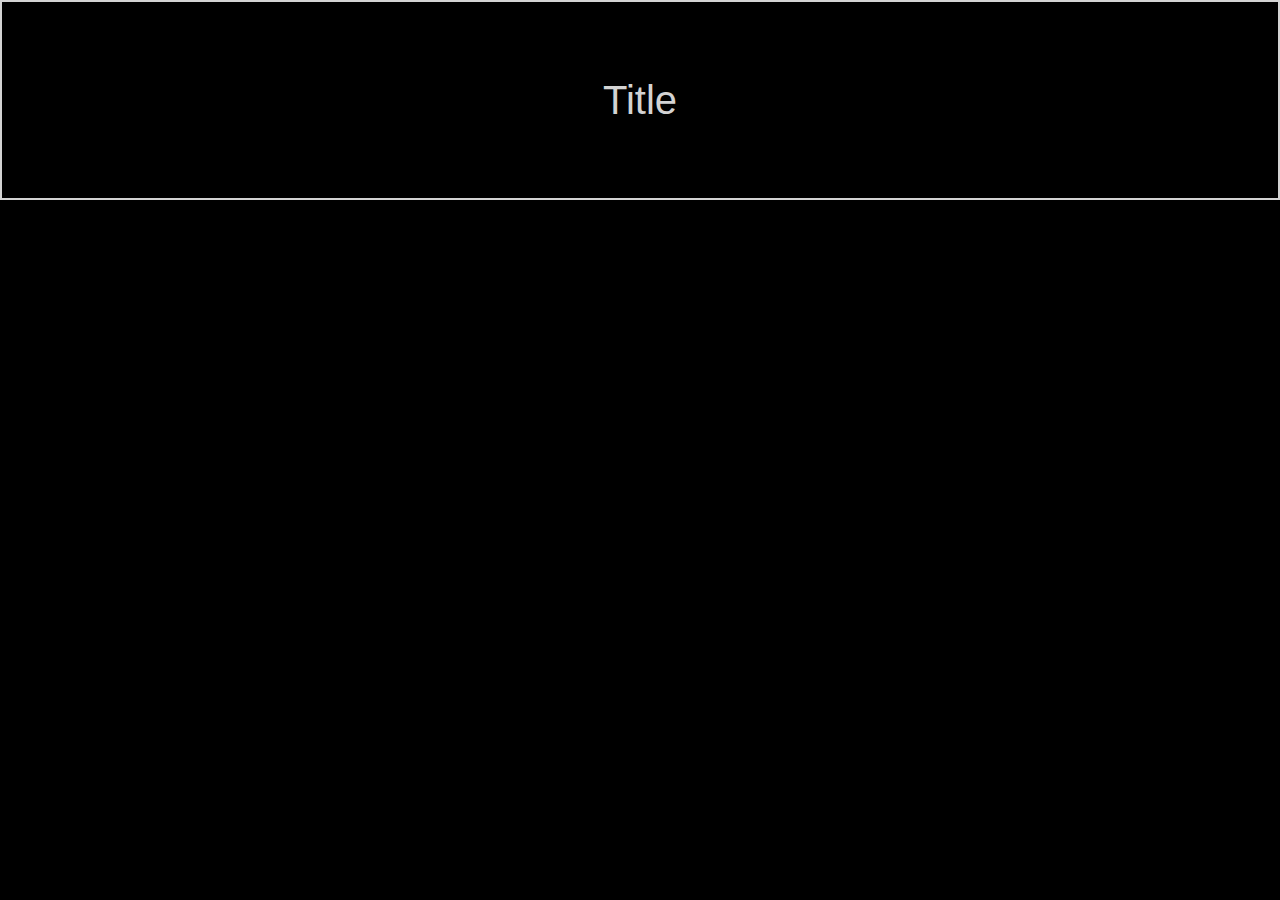
<file: section2/index.html>
<!doctype html>
<html>
<head>
	<meta charset="utf-8">
	<meta name="description" content="">
	<!-- Bootstrap -->
	<link rel="stylesheet" href="https://stackpath.bootstrapcdn.com/bootstrap/4.4.1/css/bootstrap.min.css" integrity="sha384-Vkoo8x4CGsO3+Hhxv8T/Q5PaXtkKtu6ug5TOeNV6gBiFeWPGFN9MuhOf23Q9Ifjh" crossorigin="anonymous">
	<!-- Custom styling -->
	<link rel="stylesheet" href="css/style.css">
  <title>Master d3.</title>
</head>
<body>
<h1 class="center">Title</h1>
<div class="container">
  <div class="row">
    <div id="chart-area"></div>
  </div>
</div>

<!-- External JS libraries -->
<script src="https://d3js.org/d3.v5.min.js"></script>
<script src="https://code.jquery.com/jquery-3.4.1.slim.min.js" integrity="sha384-J6qa4849blE2+poT4WnyKhv5vZF5SrPo0iEjwBvKU7imGFAV0wwj1yYfoRSJoZ+n" crossorigin="anonymous"></script>
<script src="https://cdn.jsdelivr.net/npm/popper.js@1.16.0/dist/umd/popper.min.js" integrity="sha384-Q6E9RHvbIyZFJoft+2mJbHaEWldlvI9IOYy5n3zV9zzTtmI3UksdQRVvoxMfooAo" crossorigin="anonymous"></script>
<script src="https://stackpath.bootstrapcdn.com/bootstrap/4.4.1/js/bootstrap.min.js" integrity="sha384-wfSDF2E50Y2D1uUdj0O3uMBJnjuUD4Ih7YwaYd1iqfktj0Uod8GCExl3Og8ifwB6" crossorigin="anonymous"></script>

<script src="js/main.js"></script>
</body>
</file>
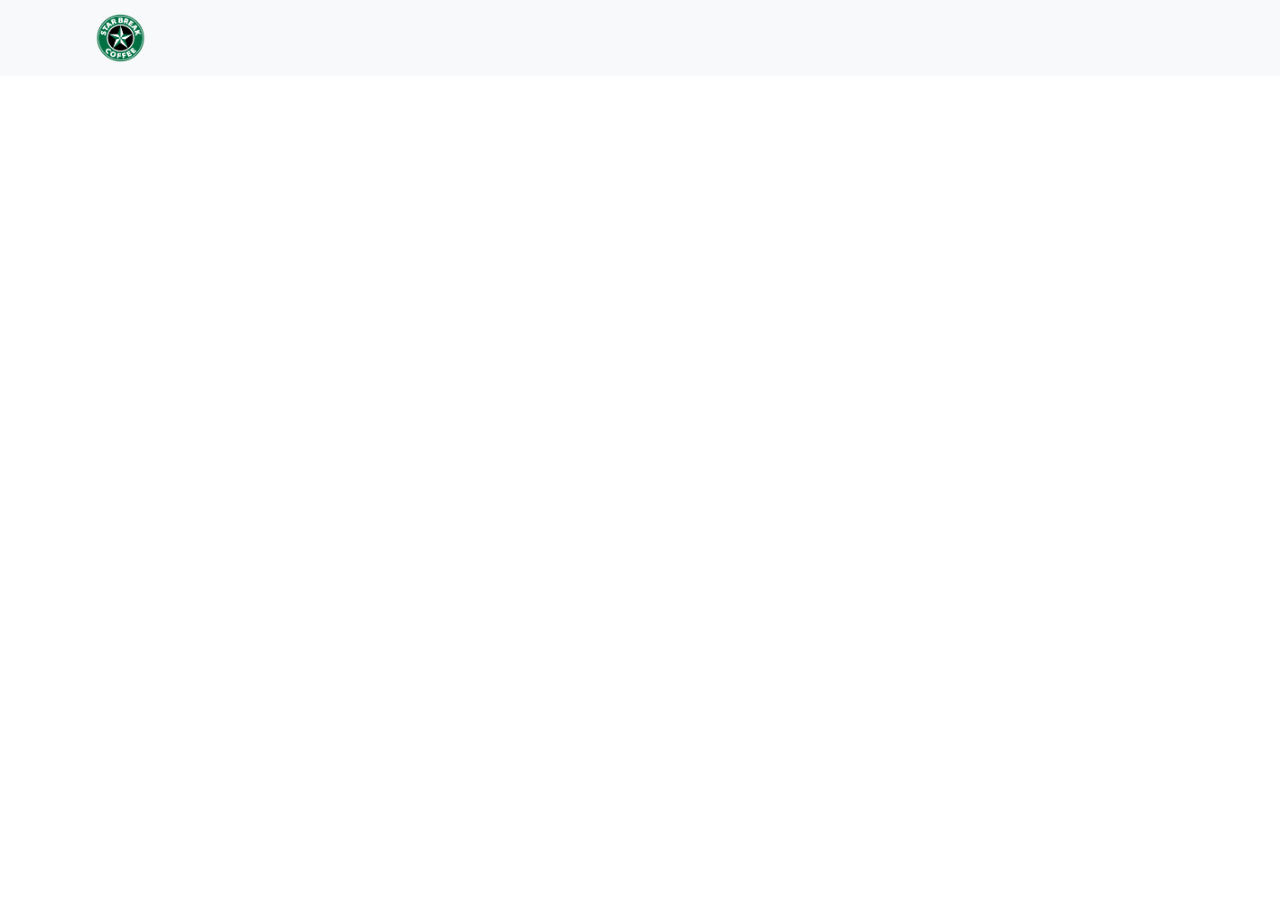
<file: section3project/index.html>
<!doctype html>
<html>
<head>
	<meta charset="utf-8">
	<meta name="description" content="">
	<title>Project 1 - Star Break Coffee</title>
	<!-- Bootstrap -->
	<link rel="stylesheet" href="https://stackpath.bootstrapcdn.com/bootstrap/4.4.1/css/bootstrap.min.css" integrity="sha384-Vkoo8x4CGsO3+Hhxv8T/Q5PaXtkKtu6ug5TOeNV6gBiFeWPGFN9MuhOf23Q9Ifjh" crossorigin="anonymous">
	<!-- Custom styling -->
	<link rel="stylesheet" href="css/style.css">
</head>
<body>
	<nav class="navbar navbar-light bg-light">
		<div class="container">
			<a class="navbar-brand" href="#"><img id="logo" src="img/logo.png"></a>      
		</div>
	</nav>

	<!-- Bootstrap grid setup -->
	<div class="container">
		<div class="row">
			<div id="chart-area"></div>
		</div>
	</div>

	<!-- External JS libraries -->
	<script src="https://d3js.org/d3.v5.min.js"></script>
	<script src="https://code.jquery.com/jquery-3.4.1.slim.min.js" integrity="sha384-J6qa4849blE2+poT4WnyKhv5vZF5SrPo0iEjwBvKU7imGFAV0wwj1yYfoRSJoZ+n" crossorigin="anonymous"></script>
	<script src="https://cdn.jsdelivr.net/npm/popper.js@1.16.0/dist/umd/popper.min.js" integrity="sha384-Q6E9RHvbIyZFJoft+2mJbHaEWldlvI9IOYy5n3zV9zzTtmI3UksdQRVvoxMfooAo" crossorigin="anonymous"></script>
	<script src="https://stackpath.bootstrapcdn.com/bootstrap/4.4.1/js/bootstrap.min.js" integrity="sha384-wfSDF2E50Y2D1uUdj0O3uMBJnjuUD4Ih7YwaYd1iqfktj0Uod8GCExl3Og8ifwB6" crossorigin="anonymous"></script>
	<!-- Custom JS -->
	<script src="js/main.js"></script>
</body>
</html>
</file>
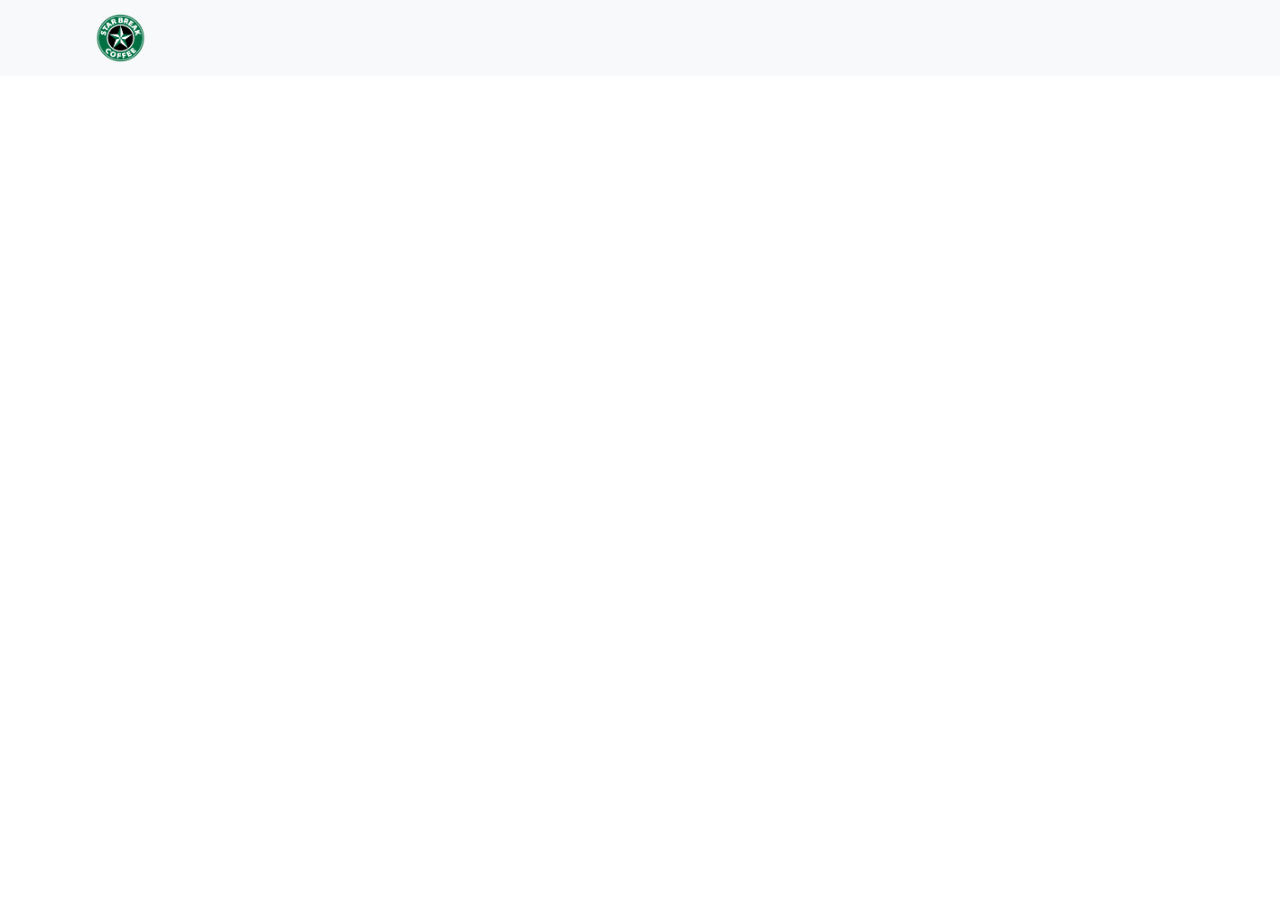
<file: section5project/index.html>
<!doctype html>
<html>
<head>
	<meta charset="utf-8">
	<meta name="description" content="">
	<title>Project 2 - Gapminder clone</title>
	<!-- Bootstrap -->
	<link rel="stylesheet" href="https://stackpath.bootstrapcdn.com/bootstrap/4.4.1/css/bootstrap.min.css" integrity="sha384-Vkoo8x4CGsO3+Hhxv8T/Q5PaXtkKtu6ug5TOeNV6gBiFeWPGFN9MuhOf23Q9Ifjh" crossorigin="anonymous">
	<!-- Custom styling -->
	<link rel="stylesheet" href="css/style.css">
</head>
<body>
	<nav class="navbar navbar-light bg-light">
		<div class="container">
			<a class="navbar-brand" href="#"><img id="logo" src="img/logo.png"></a>      
		</div>
	</nav>

	<!-- Bootstrap grid setup -->
	<div class="container">
		<div class="row">
			<div id="chart-area"></div>
      <div id="legend"></div>
		</div>
	</div>

	<!-- External JS libraries -->
	<script src="https://d3js.org/d3.v5.min.js"></script>
	<script src="https://code.jquery.com/jquery-3.4.1.slim.min.js" integrity="sha384-J6qa4849blE2+poT4WnyKhv5vZF5SrPo0iEjwBvKU7imGFAV0wwj1yYfoRSJoZ+n" crossorigin="anonymous"></script>
	<script src="https://cdn.jsdelivr.net/npm/popper.js@1.16.0/dist/umd/popper.min.js" integrity="sha384-Q6E9RHvbIyZFJoft+2mJbHaEWldlvI9IOYy5n3zV9zzTtmI3UksdQRVvoxMfooAo" crossorigin="anonymous"></script>
	<script src="https://stackpath.bootstrapcdn.com/bootstrap/4.4.1/js/bootstrap.min.js" integrity="sha384-wfSDF2E50Y2D1uUdj0O3uMBJnjuUD4Ih7YwaYd1iqfktj0Uod8GCExl3Og8ifwB6" crossorigin="anonymous"></script>
	<!-- Custom JS -->
	<script src="js/main.js"></script>
</body>
</html>
</file>
<file: section2/css/style.css>
body {
  background: black;
}
.center {
  display: flex;
  justify-content: center;
  align-items: center;
  height: 200px;
  border: 2px solid lightgrey;
  color: lightgrey;
}
</file>
<file: section3project/css/style.css>
#chart-area {
	margin-left: auto;
	margin-right: auto;
	display: block;
}

#logo {
	height:50px;
}

.navbar-brand {
	height: 60px;
	padding: 5px 0px;
}
</file>
<file: section5project/css/style.css>
#chart-area {
	margin-left: auto;
	margin-right: auto;
	display: block;
}

#logo {
	height:50px;
}

.navbar-brand {
	height: 60px;
	padding: 5px 0px;
}
</file>
